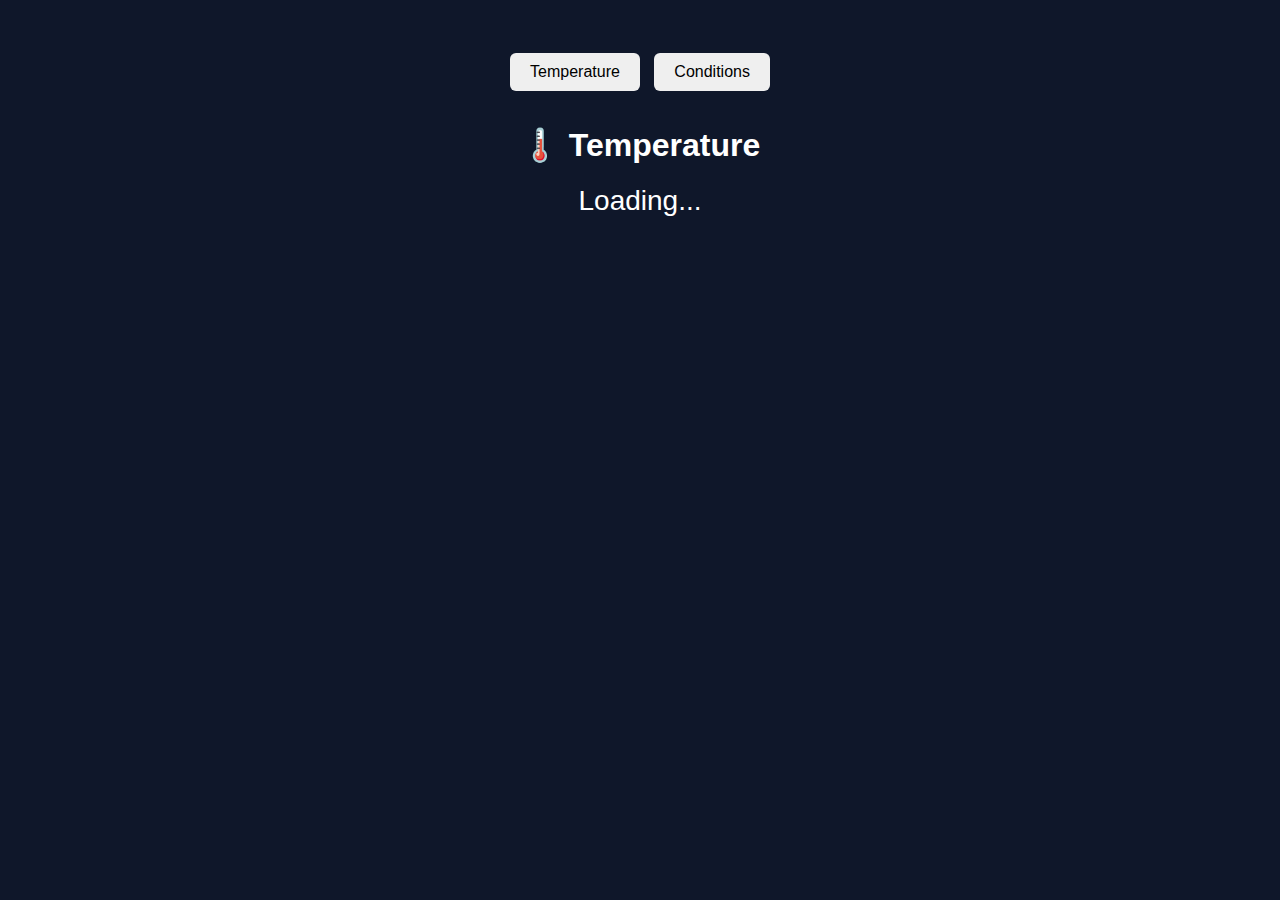
<file: index.html>
<!DOCTYPE html>
<html lang="en">
<head>
<meta charset="UTF-8">
<title>Temperature</title>
<link rel="stylesheet" href="style.css">
</head>
<body>
<nav>
<button onclick="goTemp()">Temperature</button>
<button onclick="goConditions()">Conditions</button>
</nav>


<h1>🌡️ Temperature</h1>
<div id="temp">Loading...</div>


<script src="app.js"></script>
</body>
</html>
</file>
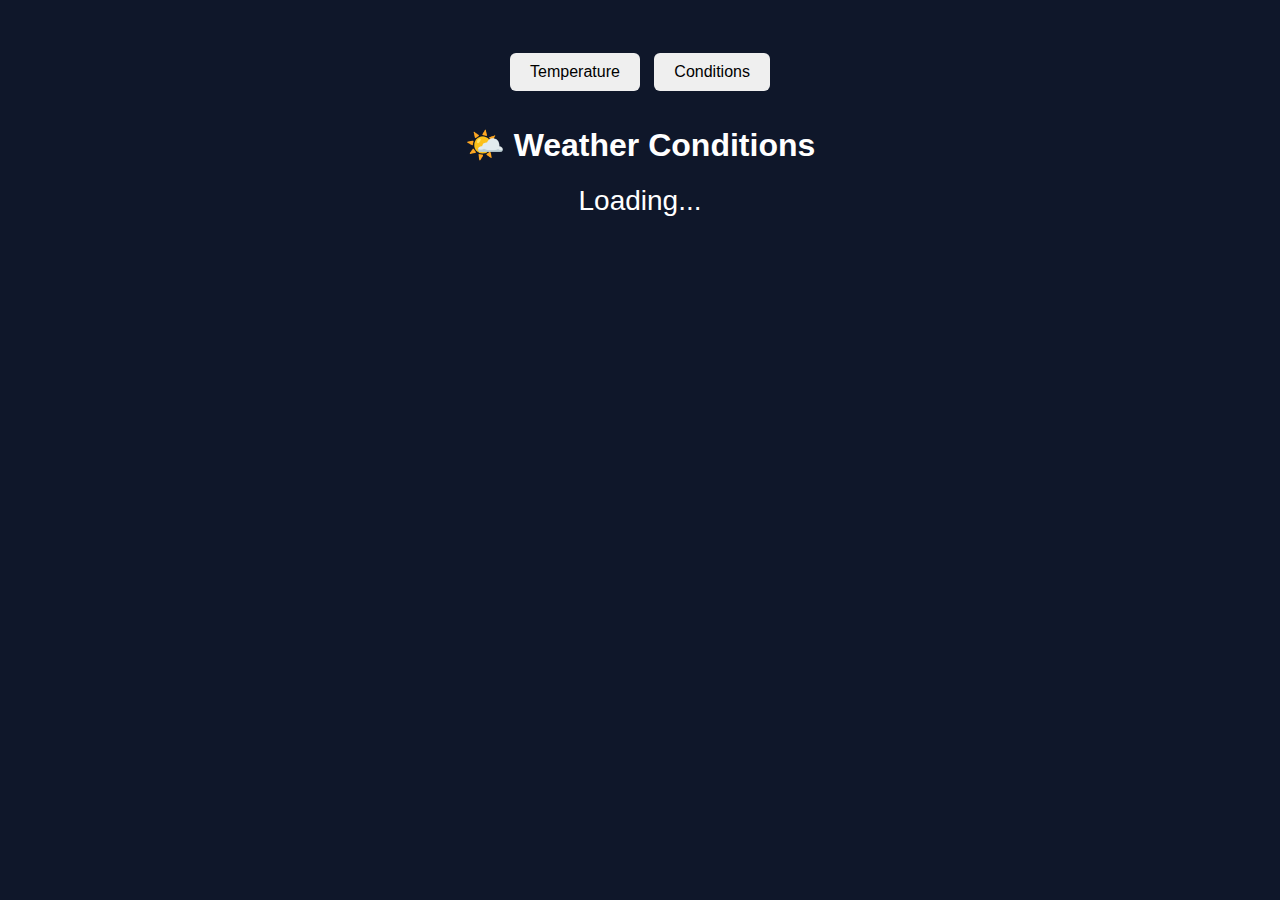
<file: conditions.html>
<!DOCTYPE html>
<html lang="en">
<head>
<meta charset="UTF-8">
<title>Conditions</title>
<link rel="stylesheet" href="style.css">
</head>
<body>
<nav>
<button onclick="goTemp()">Temperature</button>
<button onclick="goConditions()">Conditions</button>
</nav>


<h1>🌤️ Weather Conditions</h1>
<div id="condition">Loading...</div>


<script src="app.js"></script>
</body>
</html>
</file>
<file: style.css>
body {
font-family: Arial, sans-serif;
background: #0f172a;
color: white;
text-align: center;
padding: 40px;
}


nav {
margin-bottom: 30px;
}


button {
padding: 10px 20px;
margin: 5px;
border: none;
border-radius: 6px;
cursor: pointer;
font-size: 16px;
}


button:hover {
opacity: 0.8;
}


#temp, #condition {
font-size: 28px;
margin-top: 20px;
}
</file>
